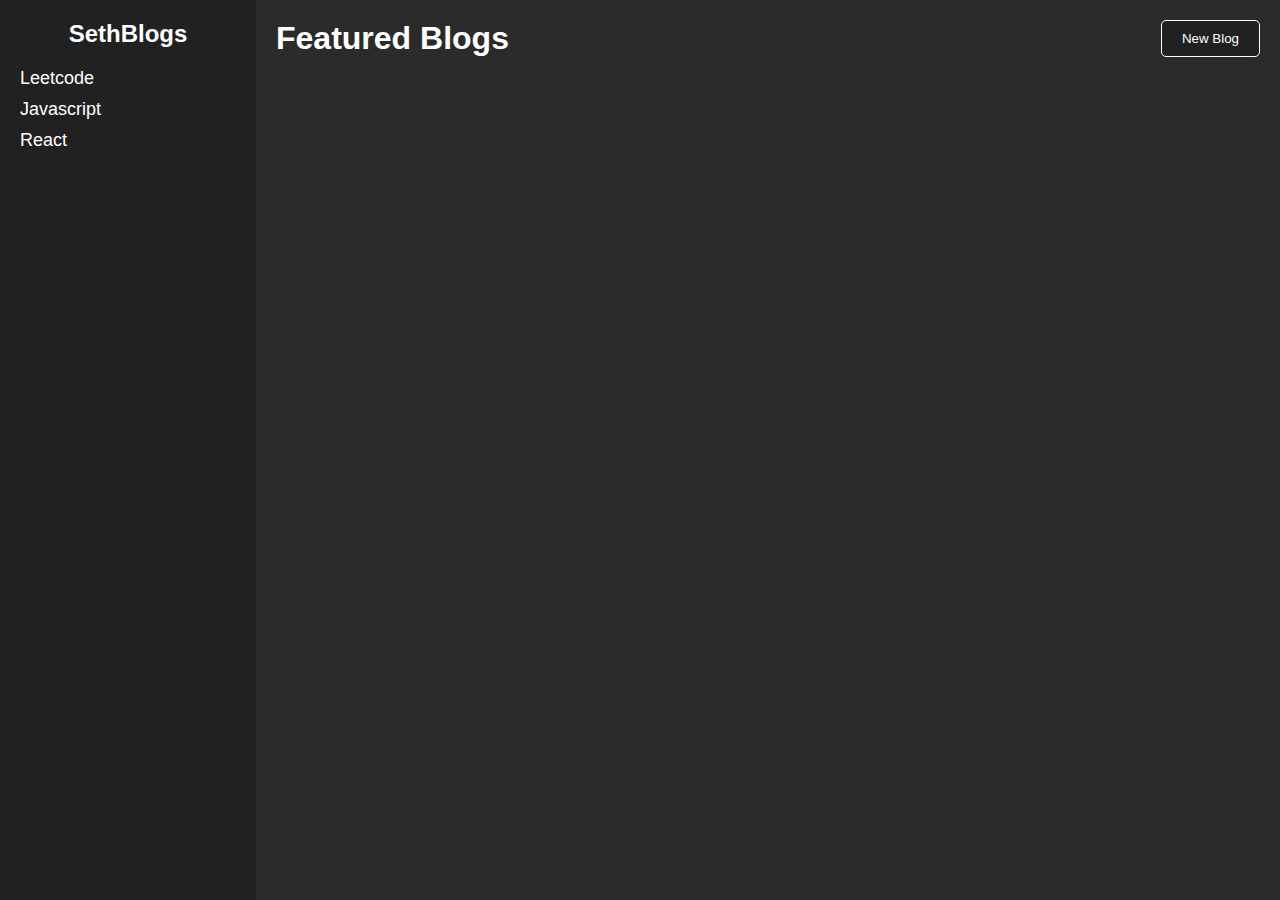
<file: BlogProject/index.html>
<!DOCTYPE html>
<html lang="en">
<head>
    <meta charset="UTF-8">
    <meta http-equiv="X-UA-Compatible" content="IE=edge">
    <meta name="viewport" content="width=device-width, initial-scale=1.0">
    <title>SethBlogs</title>
    <link rel="stylesheet" href="styles.css">
</head>
<body>
    <div class="sidebar">
        <h2>SethBlogs</h2>
        <ul>
            <li><a href="#" style="text-decoration: none;">Leetcode</a></li>
            <li><a href="#">Javascript</a></li>
            <li><a href="#">React</a></li>
        </ul>
    </div>
    <div class="main" id="main">
        <div class="main-header">
            <h1>Featured Blogs</h1>
            <button type="submit" class="btn" id="newPostBtn">New Blog</button>
        </div>
        <div class="blogContainer"></div>
    </div>

    <div id="newPost" style="display: none;">
        <h1>Create New Post</h1>
        <form id="newPostForm">
          <label for="title">Title:</label>
          <input type="text" id="title" name="title" required />
          <label for="content">Content:</label>
          <textarea id="content" name="content" required></textarea>
          <button type="submit">Save</button>
        </form>
      </div>
</body>
<script src="script.js"></script>
</html>
</file>
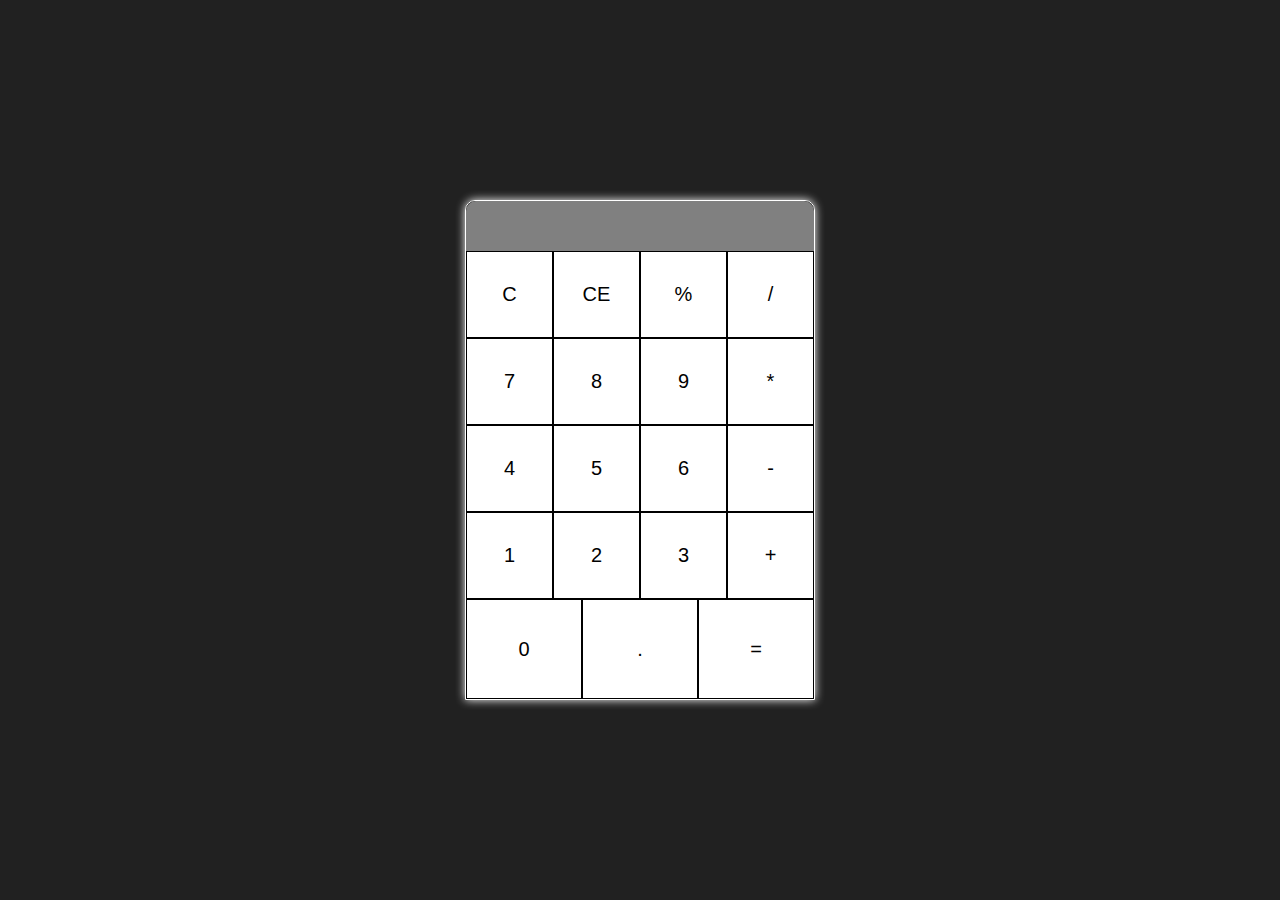
<file: Calculator-App/index.html>
<!DOCTYPE html>
<html lang="en">
<head>
    <meta charset="UTF-8">
    <meta http-equiv="X-UA-Compatible" content="IE=edge">
    <meta name="viewport" content="width=device-width, initial-scale=1.0">
    <title>Calculator App</title>
    <link rel="stylesheet" href="style.css">
</head>
<body>
    <div class="calculator-container">
      <div class="calculator">
        <div class="calculator-screen-container>
            <input type="text" class="calculator-screen" value="" disabled id="screen"></input>
          </div>
          <div class="buttons">
            <button type="button" class="operator" id="clear">C</button>
            <button type="button" class="operator" id="backspace">CE</button>
            <button type="button" class="operator" id="percent">%</button>
            <button type="button" class="operator" id="divide">/</button>
          </div>
          <div class="buttons">
            <button type="button" class="number" id="7">7</button>
            <button type="button" class="number" id="8">8</button>
            <button type="button" class="number" id="9">9</button>
            <button type="button" class="operator" id="multiply">*</button>
          </div>
          <div class="buttons">
            <button type="button" class="number" id="4">4</button>
            <button type="button" class="number" id="5">5</button>
            <button type="button" class="number" id="6">6</button>
            <button type="button" class="operator" id="subtract">-</button>
          </div>
          <div class="buttons">
            <button type="button" class="number" id="1">1</button>
            <button type="button" class="number" id="2">2</button>
            <button type="button" class="number" id="3">3</button>
            <button type="button" class="operator" id="add">+</button>
          </div>
          <div class="buttons-bottom">
            <button type="button" class="number" id="0">0</button>
            <button type="button" class="number" id="decimal">.</button>
            <button type="button" class="operator" id="equals">=</button>
        </div>
    </div>
</body>
<script src="script.js"></script>
</html>
</file>
<file: BlogProject/styles.css>
*{
    margin: 0;
    padding: 0;
    box-sizing: border-box;
}
body{
    font-family: 'Roboto', sans-serif;
    background-color: #2b2b2b;
    height: 100vh;
    width: 100vw;
}
.sidebar{
    float: left;
    width: 20%;
    height: 100%;
    background-color: #212121;
    color: #fff;
    padding: 20px;
}
.sidebar h2{
    display: flex;
    align-items: center;
    justify-content: center;
    margin-bottom: 20px;
}
ul{
    font-size: 18px;
    list-style: none;
}
li{
    margin-bottom: 10px;
}
a{
    color: #fff;
    text-decoration: none;
    list-style: none;
}
.main-header{
    display: flex;
    justify-content: space-between;
    align-items: center;
    padding: 20px;
}
.main-header h1{
    color: #fff;
}
button{
    padding: 10px 20px;
    background-color: #212121;
    color: #fff;
    border: 1px solid #fff;
    border-radius: 5px;
    cursor: pointer;
}
</file>
<file: Calculator-App/style.css>
*{
  margin: 0;
  padding: 0;
  box-sizing: border-box;
}
body{
  background-color: #212121;
  font-family: 'Roboto', sans-serif;
}
.calculator-container{
  display: flex;
  justify-content: center;
  align-items: center;
  width: 100vw;
  height: 100vh;
}
.calculator{
  width: 350px;
  height: 500px;
  margin: 0 auto;
  border: 1px solid #fff;
  border-radius: 10px 10px 0 0;
  box-shadow: 0 0 10px #fff;
}
#screen{
  display: flex;
  justify-content: flex-end;
  align-items: center;
  background-color: grey;
  width: 100%;
  height: 50px;
  color: #fff;
  border-radius: 10px 10px 0 0;
  padding: 0 10px;
  font-size: 30px;
}
.buttons{
  display: grid;
  grid-template-columns: repeat(4, 1fr);
  /* grid-template-rows: repeat(5, 1fr); */
  width: 100%;
  height: 87px;
  border-radius: 0 0 10px 10px;
}
.buttons button{
  background-color: #fff;
  border: 1px solid #000;
  color: #000;
  font-size: 20px;
  cursor: pointer;
  width: 100%;
  height: 100%;
}
.buttons-bottom{
  display: grid;
  grid-template-columns: repeat(3, 1fr);
  width: 100%;
  height: 100px;
  border-radius: 0 0 10px 10px;
}
.buttons-bottom button{
  background-color: #fff;
  border: 1px solid #000;
  color: #000;
  font-size: 20px;
  cursor: pointer;
  width: 100%;
  height: 100%;
}
</file>
